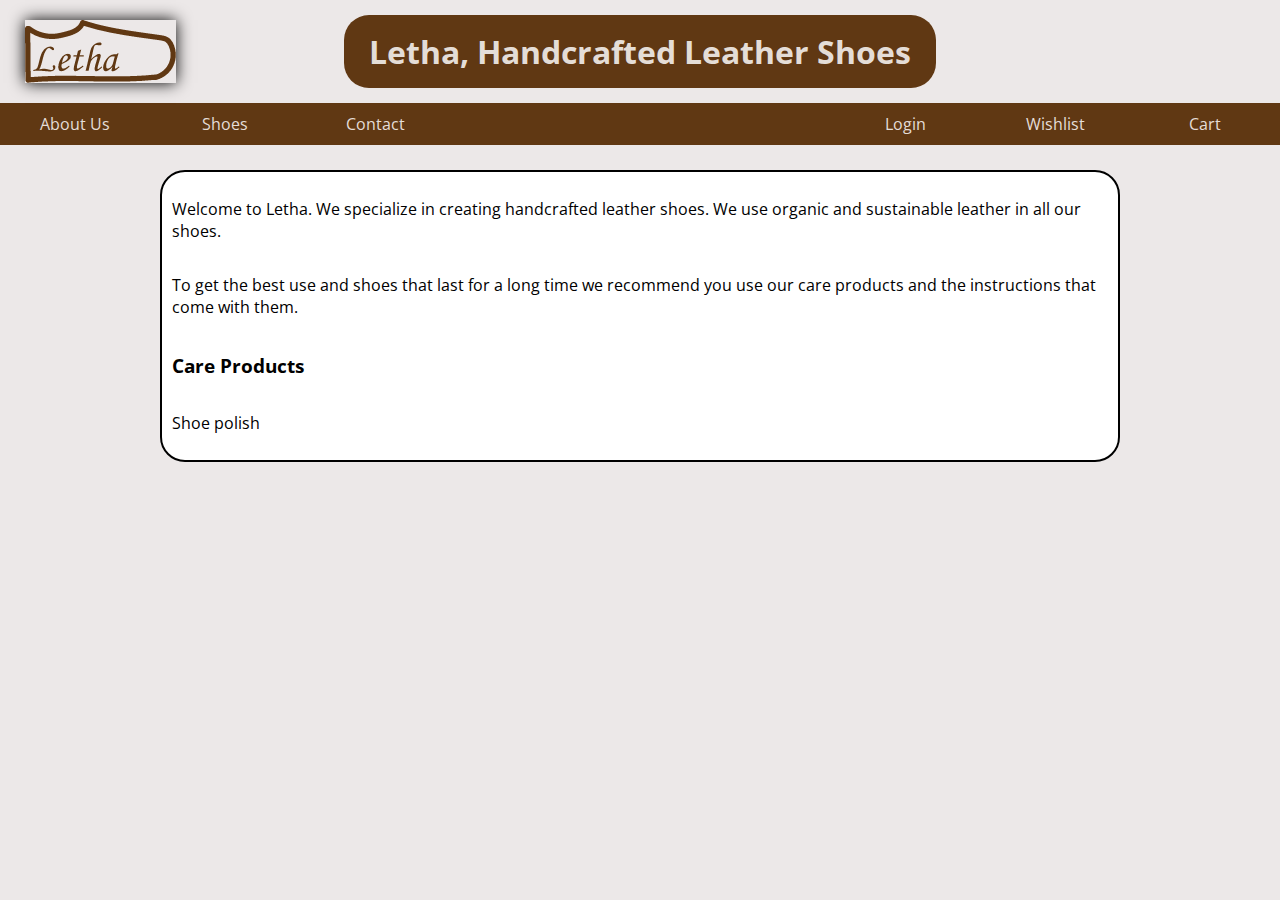
<file: about.html>
<!DOCTYPE html>
<html lang="en">
  <head>
    <meta charset="UTF-8" />
    <meta content="width=device-width, initial-scale=1" name="viewport" />
    <link rel="stylesheet" type="text/css" href="./style.css" />
    <script type="text/javascript" src="index.js"></script>

    <title>Letha</title>
  </head>
  <body>
    <div id="header-container">
      <a href="index.html"> <img src="letha_logo.png" alt="logo"/></a>
      <h1>Letha, Handcrafted Leather Shoes</h1>
    </div>
    <nav id="nav"></nav>
    <div class="text-box">
      <p>
        Welcome to Letha. We specialize in creating handcrafted leather shoes.
        We use organic and sustainable leather in all our shoes.
      </p>
      <p>
        To get the best use and shoes that last for a long time we recommend you
        use our care products and the instructions that come with them.
      </p>
      <h3>Care Products</h3>
      <p>Shoe polish</p>
    </div>
  </body>
</html>
</file>
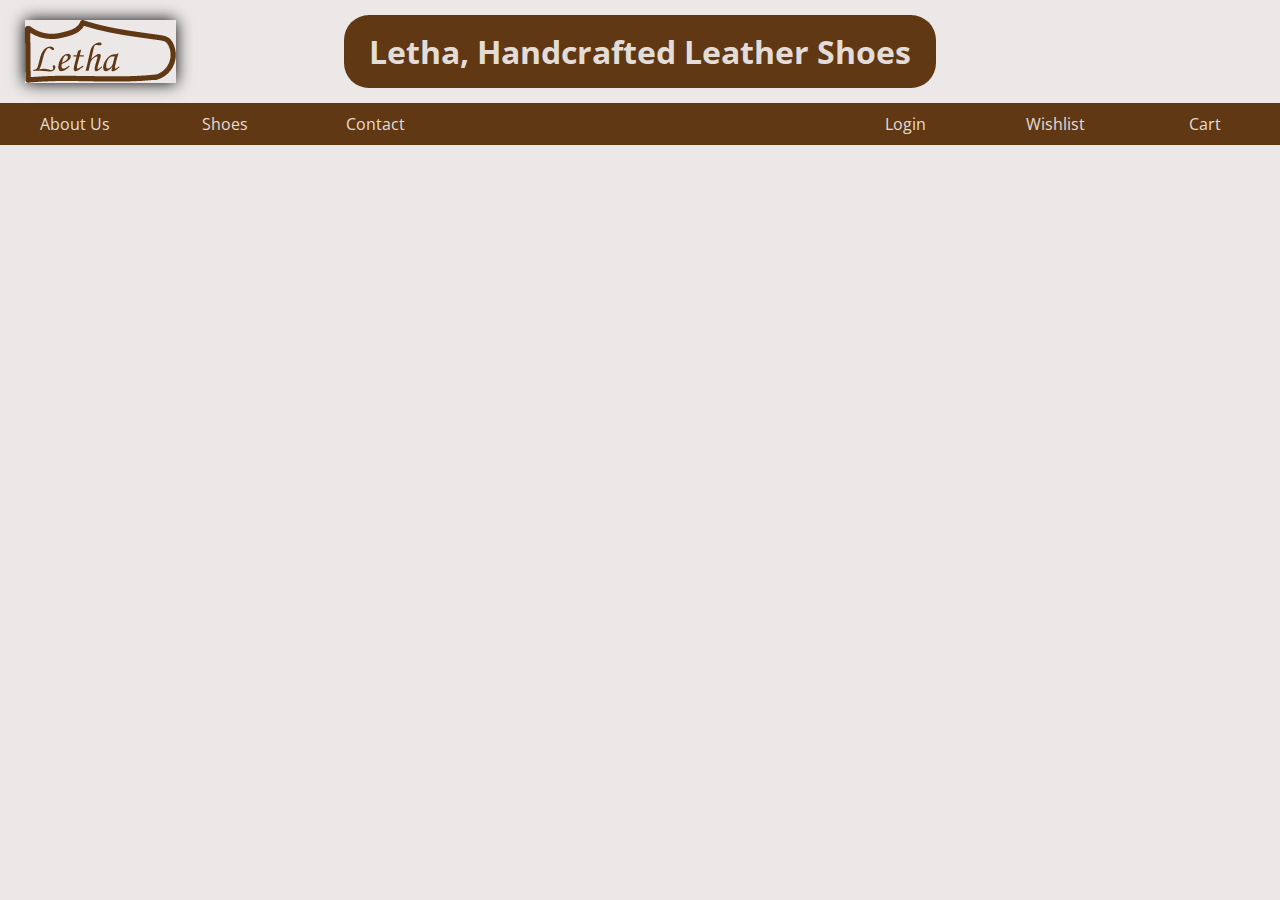
<file: boots.html>
<!DOCTYPE html>
<html lang="en">
  <head>
    <meta charset="UTF-8" />
    <meta content="width=device-width, initial-scale=1" name="viewport" />
    <link rel="stylesheet" type="text/css" href="./style.css" />
    <script type="text/javascript" src="index.js"></script>
    <script type="text/javascript" src="shoes.js"></script>

    <title>Letha</title>
  </head>
  <body>
    <div id="header-container">
      <a href="index.html"> <img src="letha_logo.png" alt="logo"/></a>
      <h1>Letha, Handcrafted Leather Shoes</h1>
    </div>
    <nav id="nav"></nav>
  </body>
</html>
</file>
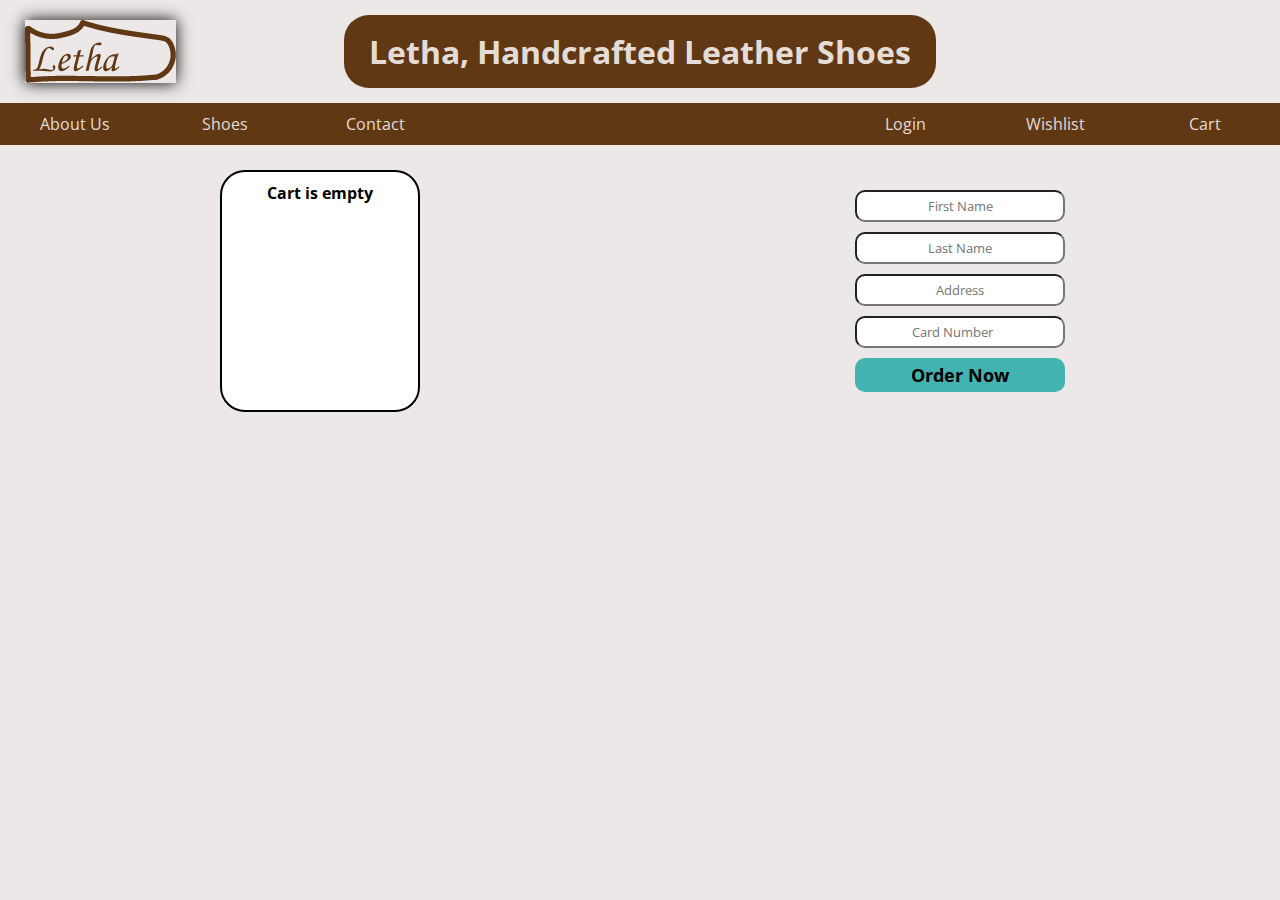
<file: cart.html>
<!DOCTYPE html>
<html lang="en">
  <head>
    <meta charset="UTF-8" />
    <meta content="width=device-width, initial-scale=1" name="viewport" />
    <link rel="stylesheet" type="text/css" href="./style.css" />
    <script type="text/javascript" src="index.js"></script>

    <title>Letha</title>
    <style type="text/css">
      .cart-box {
        width: 200px;
        display: flex;
        flex-direction: column;
        align-items: center;
        padding: 10px;
        border: 2px solid black;
        margin: 25px auto;
        background-color: #ffffff;
        border-radius: 25px;
        font-weight: bold;
      }
      .cart-image {
        width: 100px;
      }
      .count-container {
        display: flex;
        justify-content: center;
        width: 100%;
        margin-top: 5px;
      }
      .count-container > * {
        margin: 0 2px;
      }
      #cart-wrapper {
        display: flex;
        justify-content: space-evenly;
        flex-wrap: wrap;
      }
      #cart-container {
        width: 50%;
        display: flex;
        flex-wrap: wrap;
      }
    </style>
  </head>
  <body>
    <div id="header-container">
      <a href="index.html"> <img src="letha_logo.png" alt="logo"/></a>
      <h1>Letha, Handcrafted Leather Shoes</h1>
    </div>
    <nav id="nav"></nav>
    <div id="cart-wrapper">
      <div id="cart-container"></div>
      <div id="checkout">
        <form id="order-form">
          <input type="text" placeholder="First Name" name="name" required />
          <input type="text" placeholder="Last Name" name="name" required />
          <input type="text" placeholder="Address" name="address" required />
          <input
            type="number"
            placeholder="Card Number"
            name="cardnumber"
            required
          />
          <button type="submit">Order Now</button>
        </form>
      </div>
    </div>
  </body>
  <script type="text/javascript">
    document.addEventListener('DOMContentLoaded', function() {
      makeCart();
      makeCheckout();
    });

    async function makeCart() {
      const cart = getCart() || {};

      const shoes = await loadShoes();
      const ids = Object.keys(cart);
      const cartContainer = document.getElementById('cart-container');
      cartContainer.innerHTML = '';

      if (ids.length === 0) {
        const cartBox = document.createElement('div');
        cartBox.className = 'cart-box';
        cartBox.innerText = 'Cart is empty';
        cartContainer.appendChild(cartBox);
      }

      for (let i = 0; i < ids.length; i++) {
        const cartBox = document.createElement('div');
        cartBox.className = 'cart-box';
        cartContainer.appendChild(cartBox);

        const id = ids[i];
        const count = cart[id];
        const shoe = shoes.find(shoe => shoe.id == id);

        const shoeImage = document.createElement('img');
        shoeImage.className = 'cart-image';
        shoeImage.src = shoe.imageUrl;
        cartBox.appendChild(shoeImage);

        const shoeName = document.createElement('div');
        shoeName.className = 'cart-name';
        shoeName.innerText = shoe.name;
        cartBox.appendChild(shoeName);

        const shoePrice = document.createElement('div');
        shoePrice.className = 'cart-price';
        shoePrice.innerText = shoe.price + '$';
        cartBox.appendChild(shoePrice);

        const countContainer = document.createElement('div');
        cartBox.appendChild(countContainer);
        countContainer.className = 'count-container';

        const cartMinus = document.createElement('button');
        cartMinus.innerText = '-';
        countContainer.appendChild(cartMinus);
        cartMinus.addEventListener('click', function() {
          removeFromCart(id);
          makeCart();
        });

        const cartCount = document.createElement('div');
        cartCount.innerText = count;
        countContainer.appendChild(cartCount);

        const cartPlus = document.createElement('button');
        cartPlus.innerText = '+';
        countContainer.appendChild(cartPlus);
        cartPlus.addEventListener('click', function() {
          addToCart(id);
          makeCart();
        });
      }
    }

    function makeCheckout() {
      const checkoutForm = document.getElementById('order-form');
      checkoutForm.addEventListener('submit', function() {
        alert('Order Succesfully Submitted');
      });
    }
  </script>
</html>
</file>
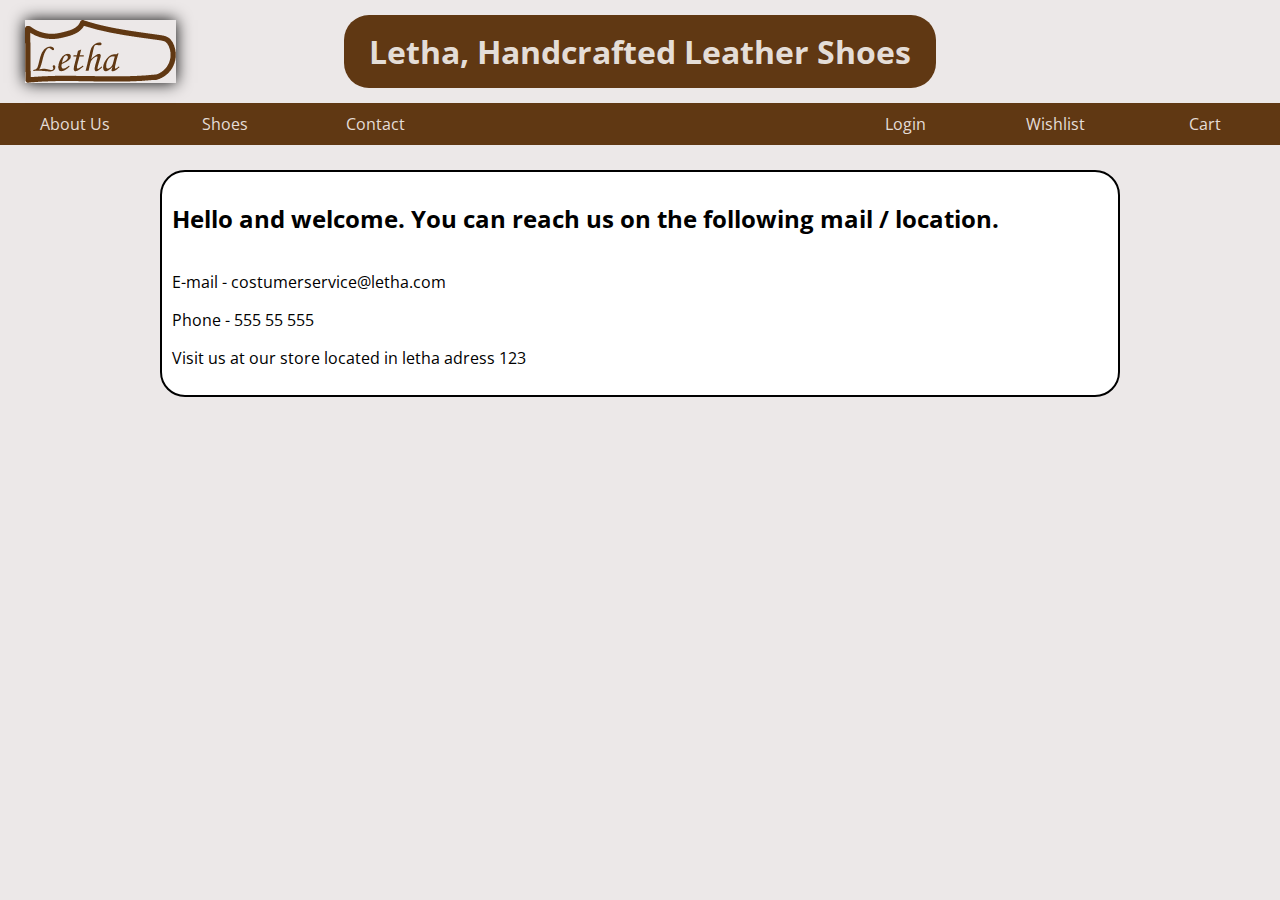
<file: contact.html>
<!DOCTYPE html>
<html lang="en">
  <head>
    <meta charset="UTF-8" />
    <meta content="width=device-width, initial-scale=1" name="viewport" />
    <link rel="stylesheet" type="text/css" href="./style.css" />
    <script type="text/javascript" src="index.js"></script>

    <title>Letha</title>
  </head>
  <body>
    <div id="header-container">
      <a href="index.html"> <img src="letha_logo.png" alt="logo"/></a>
      <h1>Letha, Handcrafted Leather Shoes</h1>
    </div>
    <nav id="nav"></nav>
    <div class="text-box">
      <h2>
        Hello and welcome. You can reach us on the following mail / location.
      </h2>
      <div>
        <p>E-mail - costumerservice@letha.com</p>
        <p>Phone - 555 55 555</p>
        <p>Visit us at our store located in letha adress 123</p>
      </div>
    </div>
  </body>
</html>
</file>
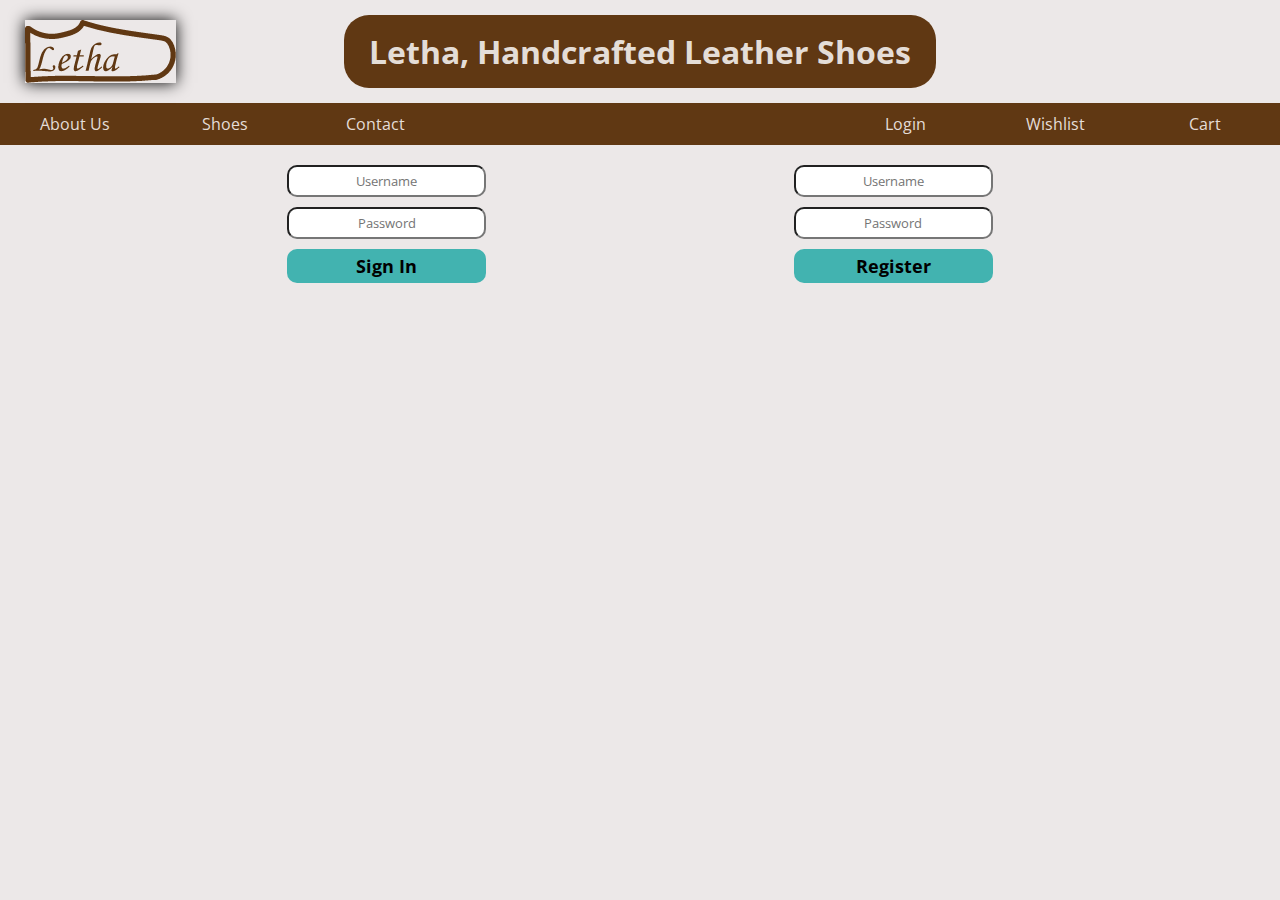
<file: login.html>
<!DOCTYPE html>
<html lang="en">
  <head>
    <meta charset="UTF-8" />
    <meta content="width=device-width, initial-scale=1" name="viewport" />
    <link rel="stylesheet" type="text/css" href="./style.css" />
    <script type="text/javascript" src="index.js"></script>
    <title>Letha</title>
  </head>
  <body>
    <div id="header-container">
      <a href="index.html"> <img src="letha_logo.png" alt="logo"/></a>
      <h1>Letha, Handcrafted Leather Shoes</h1>
    </div>
    <nav id="nav"></nav>
    <div id="login-container">
      <form id="signin-form">
        <input
          id="signin-username"
          type="text"
          placeholder="Username"
          name="username"
          required
        />
        <input
          id="signin-password"
          type="password"
          placeholder="Password"
          name="password"
          required
        />
        <button id="signin-button" type="submit">Sign In</button>
      </form>
      <form id="register-form">
        <input
          id="register-username"
          type="text"
          placeholder="Username"
          name="username"
          required
        />
        <input
          id="register-password"
          type="password"
          placeholder="Password"
          name="password"
          required
        />
        <button id="register-button" type="submit">Register</button>
      </form>
    </div>
  </body>
  <script type="text/javascript">
    // javascript to add event listeners to forms, that will store username/passowrd in session storage
    document.addEventListener('DOMContentLoaded', function() {
      const signinForm = document.getElementById('signin-form');
      signinForm.addEventListener('submit', function() {
        const signinUsername = document.getElementById('signin-username');
        const signinPassword = document.getElementById('signin-password');
        const username = signinUsername.value;
        const password = signinPassword.value;
        setUser(username, password);
        setLoginSuccess();
      });

      const registerForm = document.getElementById('register-form');
      registerForm.addEventListener('submit', function() {
        const registerUsername = document.getElementById('register-username');
        const registerPassword = document.getElementById('register-password');
        const username = registerUsername.value;
        const password = registerPassword.value;
        setUser(username, password);
        setLoginSuccess();
      });
    });
  </script>
</html>
</file>
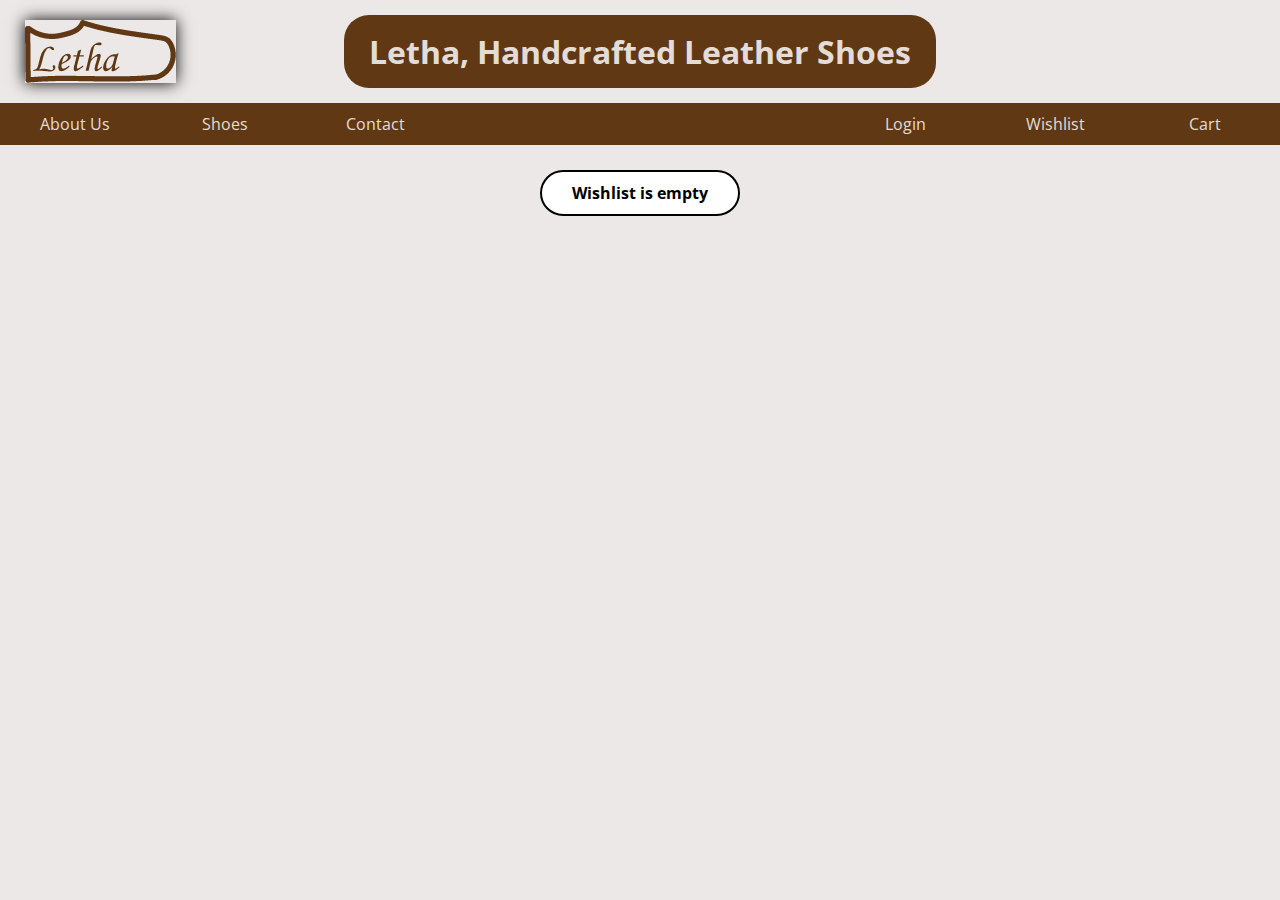
<file: wishlist.html>
<!DOCTYPE html>
<html lang="en">
  <head>
    <meta charset="UTF-8" />
    <meta content="width=device-width, initial-scale=1" name="viewport" />
    <link rel="stylesheet" type="text/css" href="./style.css" />
    <script type="text/javascript" src="index.js"></script>

    <title>Letha</title>
    <style type="text/css">
      .wishlist-box {
        width: 200px;
        display: flex;
        flex-direction: column;
        align-items: center;
        padding: 10px;
        border: 2px solid black;
        margin: 25px auto;
        background-color: #ffffff;
        border-radius: 25px;
        font-weight: bold;
      }
      .wishlist-image {
        width: 100px;
      }
      .count-container {
        display: flex;
        justify-content: center;
        width: 100%;
        margin-top: 5px;
      }
      .count-container > * {
        margin: 0 2px;
      }
      #wishlist-wrapper {
        display: flex;
        justify-content: space-evenly;
        flex-wrap: wrap;
      }
      #wishlist-container {
        display: flex;
        flex-wrap: wrap;
        justify-content: center;
      }
    </style>
  </head>
  <body>
    <div id="header-container">
      <a href="index.html"> <img src="letha_logo.png" alt="logo"/></a>
      <h1>Letha, Handcrafted Leather Shoes</h1>
    </div>
    <nav id="nav"></nav>
    <div id="wishlist-container"></div>
  </body>
  <script>
    document.addEventListener('DOMContentLoaded', function() {
      makeWishlist();
    });

    async function makeWishlist() {
      const wishlist = getWishlist() || {};

      const shoes = await loadShoes();
      const ids = Object.keys(wishlist);
      const wishlistContainer = document.getElementById('wishlist-container');
      wishlistContainer.innerHTML = '';

      if (ids.length === 0) {
        const wishlistBox = document.createElement('div');
        wishlistBox.className = 'wishlist-box';
        wishlistBox.innerText = 'Wishlist is empty';
        wishlistContainer.appendChild(wishlistBox);
      }

      for (let i = 0; i < ids.length; i++) {
        const wishlistBox = document.createElement('div');
        wishlistBox.className = 'wishlist-box';
        wishlistContainer.appendChild(wishlistBox);

        const id = ids[i];
        const count = wishlist[id];
        const shoe = shoes.find(shoe => shoe.id == id);

        const shoeImage = document.createElement('img');
        shoeImage.className = 'wishlist-image';
        shoeImage.src = shoe.imageUrl;
        wishlistBox.appendChild(shoeImage);

        const shoeName = document.createElement('div');
        shoeName.className = 'wishlist-name';
        shoeName.innerText = shoe.name;
        wishlistBox.appendChild(shoeName);

        const shoePrice = document.createElement('div');
        shoePrice.className = 'wishlist-price';
        shoePrice.innerText = shoe.price + '$';
        wishlistBox.appendChild(shoePrice);

        const removeFromWishlistButton = document.createElement('button');
        removeFromWishlistButton.innerText = 'Remove';
        removeFromWishlistButton.className = 'wishlist';
        removeFromWishlistButton.addEventListener('click', function() {
          removeFromWishlist(id);
          makeWishlist();
        });
        wishlistBox.appendChild(removeFromWishlistButton);

        const addtoCartButton = document.createElement('button');
        addtoCartButton.className = 'shoe-cart';
        addtoCartButton.innerText = 'Add to Cart';
        addtoCartButton.addEventListener('click', function() {
          addToCart(shoe.id);
          removeFromWishlist(id);
          makeWishlist();
          alert('Succesfully added to cart');
        });
        wishlistBox.appendChild(addtoCartButton);
      }
    }
  </script>
</html>
</file>
<file: style.css>
@import url('https://fonts.googleapis.com/css?family=Open+Sans&display=swap');

* {
  font-family: 'Open Sans', sans-serif;
  box-sizing: border-box;
}

body {
  background-color: #ece8e8;
  margin: 0;
  min-height: 100vh;
}

#header-container {
  display: grid;
  grid-template-columns: 200px 1fr 200px;
  width: 100%;
  padding: 15px 0;
}
@media only screen and (max-width: 600px) {
  #header-container {
    display: flex;
    flex-direction: column;
  }
}

#header-container > h1 {
  background-color: #603813;
  color: #e4ddd7;
  text-align: center;
  padding: 15px 25px;
  border-radius: 25px;
  display: block;
  margin: auto;
}

#header-container > a {
  padding: 4px;
  border-radius: 5px;
  width: 100%;
  height: 100%;
  display: flex;
  justify-content: center;
  align-self: center;
}
#header-container > a > img {
  box-shadow: 0 0 15px black;
  margin: auto;
}

#nav {
  width: 100%;
  display: grid;
  grid-template-columns: repeat(3, 150px) 1fr repeat(3, 150px);
  background-color: #603813;
  padding: 5px 0;
}
@media only screen and (max-width: 600px) {
  #nav {
    display: flex;
    flex-direction: column;
    padding: 0;
  }
  #nav > a {
    border: 1px solid #e4ddd7;
  }
}
#nav > a {
  text-align: center;
  color: #e4ddd7;
  text-decoration: none;
  padding: 5px 0;
}
#nav > a:hover {
  box-shadow: 0 0 15px white;
  border-radius: 15px;
}
.text-box {
  display: flex;
  flex-direction: column;
  justify-content: center;
  width: 75%;
  padding: 10px;
  border: 2px solid black;
  margin: 25px auto;
  background-color: #ffffff;
  border-radius: 25px;
}

#login-container {
  display: flex;
  justify-content: space-evenly;
}
@media only screen and (max-width: 600px) {
  #login-container {
    flex-direction: column;
  }
}
#signin-form,
#register-form,
#order-form {
  display: flex;
  flex-direction: column;
  padding: 20px;
}
#order-form {
  width: 250px;
  margin: 25px auto;
}

#signin-form > input,
#register-form > input,
#order-form > input {
  margin-bottom: 10px;
  border-radius: 10px;
  padding: 5px 10px;
}
#signin-form > input::placeholder,
#register-form > input::placeholder,
#order-form > input::placeholder {
  text-align: center;
}
#signin-form > button,
#register-form > button,
#order-form > button {
  border-radius: 10px;
  background-color: #42b3b0;
  color: black;
  font-size: 18px;
  font-weight: bold;
  padding: 5px 10px;
  border-style: none;
}

#signin-form > button:hover,
#register-form > button:hover,
#order-form > button:hover {
  box-shadow: 0 0 15px black;
}

#shoes-container {
  display: flex;
  justify-content: space-evenly;
  height: 100%;
  flex-wrap: wrap;
}
.shoe-container {
  display: flex;
  flex-direction: column;
  margin: 15px;
}
.shoe-image {
  width: 200px;
}
.shoe-name {
  font-weight: bold;
}

.shoe-cart {
  font-weight: bold;
  margin: 5px;
  background-color: #42b3b0;
  border-radius: 10px;
  border-style: none;
}
.wishlist {
  font-weight: bold;
  margin: 5px;
  background-color: #603813;
  color: #e4ddd7;
  border-radius: 10px;
  border-style: none;
}
.shoe-cart:hover {
  box-shadow: 0 0 15px black;
}
.wishlist:hover {
  box-shadow: 0 0 15px black;
}

#shoelinkcontainer {
  display: flex;
  justify-content: center;
  flex-wrap: wrap;
}

.shoelink > img {
  max-width: 250px;
}
.shoelink {
  font-size: 26px;
  font-weight: bold;
  text-decoration: none;
  display: flex;
  flex-direction: column;
  margin: 15px;
}
#checkout {
  width: 50%;
  min-width: 250px;
}
</file>
